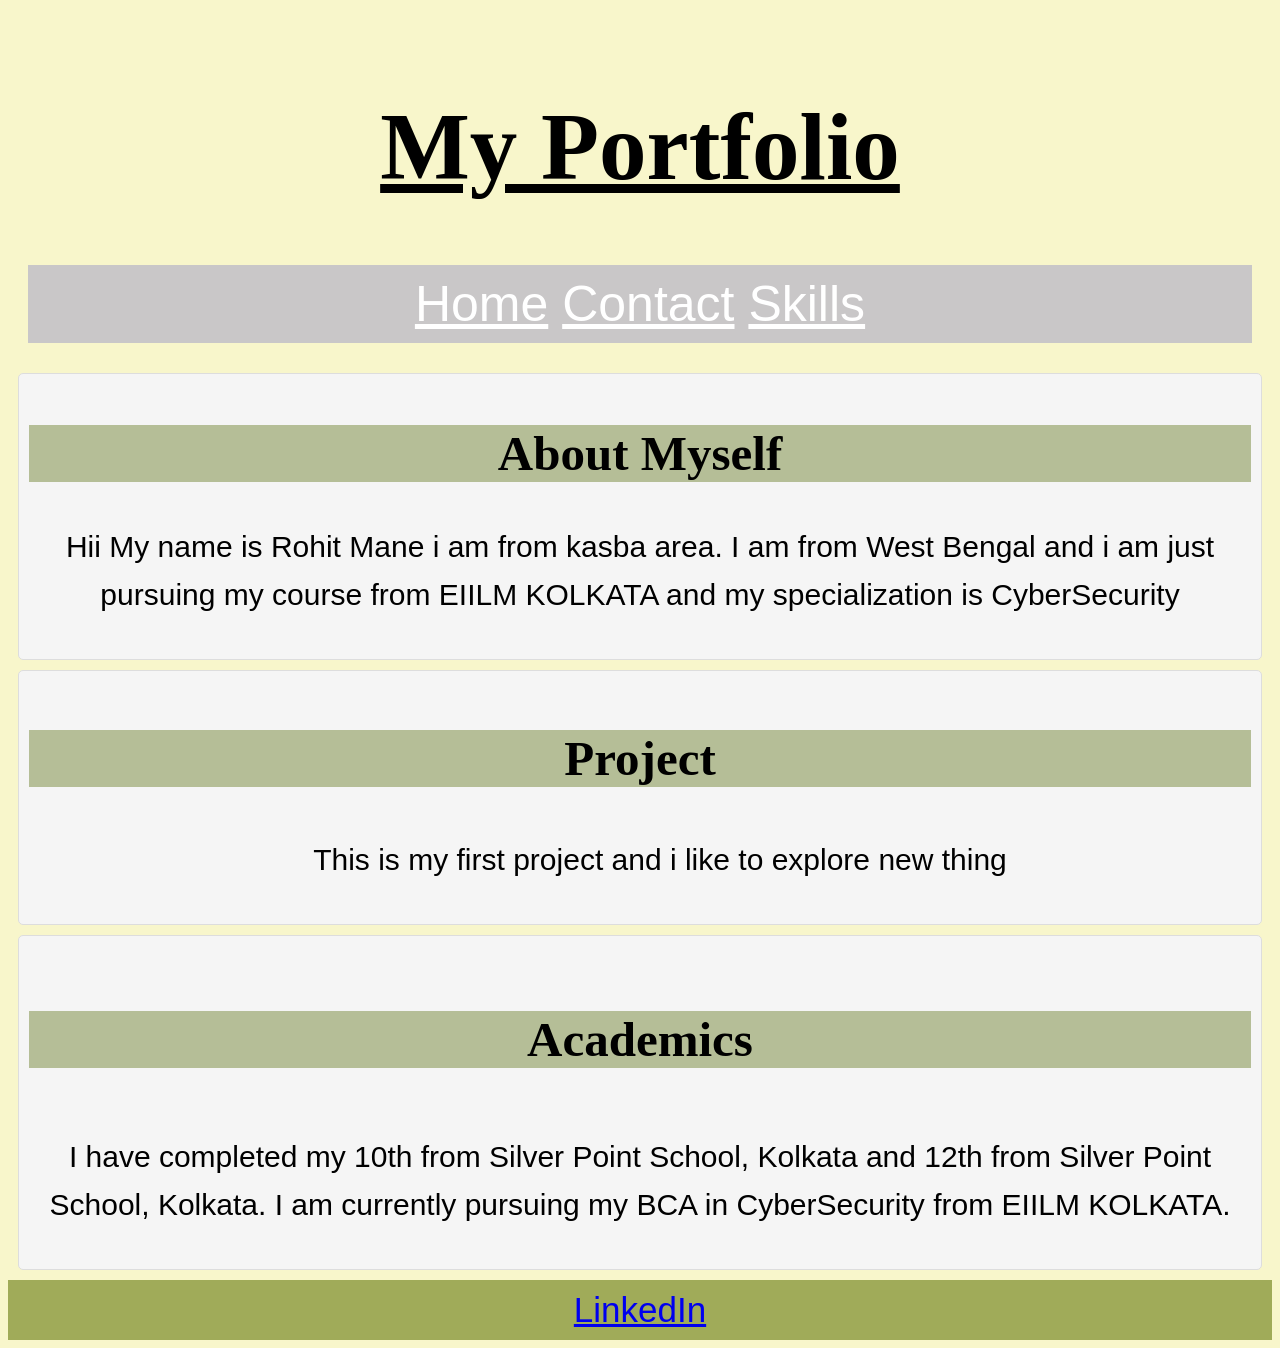
<file: index.html>
<!DOCTYPE html>

<head>
    <title> My Portfolio </title>
    <link rel="stylesheet" href="style.css">
    <script src="script.js"></script>

</head>

<body>
    <header>
        <h1> <u>My Portfolio</u></h1>
        <nav>
            <a href="index.html" style="color: white;">Home</a>
            <a href="contact.html" style="color: white;">Contact</a>
            <a href="skills.html" style="color: white;">Skills</a>

        </nav>
    </header>
    <div class="product-card">
        <h2>About Myself</h2>
        <p> Hii My name is Rohit Mane i am from kasba area. I am from West Bengal and i am just pursuing my course from EIILM KOLKATA and my specialization is CyberSecurity</p>
    </div>
    <div class="product-card">
        <h3>Project</h3>
        <ul>
            <p> This is my first project and i like to explore new thing </p>
    </div>
    </ul>
    <div class="product-card">
        <h4> Academics </h4>
        <p> I have completed my 10th from Silver Point School, Kolkata and 12th from Silver Point School, Kolkata. I am currently pursuing my BCA in CyberSecurity from EIILM KOLKATA.</p>
    </div>
    <footer>
        <a href="https://www.linkedin.com/in/rohit-mane-0b1a4b1b6/" target="_blank">LinkedIn</a>
        <object data="https://www.linkedin.com/in/rohit-mane-0b1a4b1b6/" width="100" height="100"></object>
    </footer>

</body>

</html>
</file>
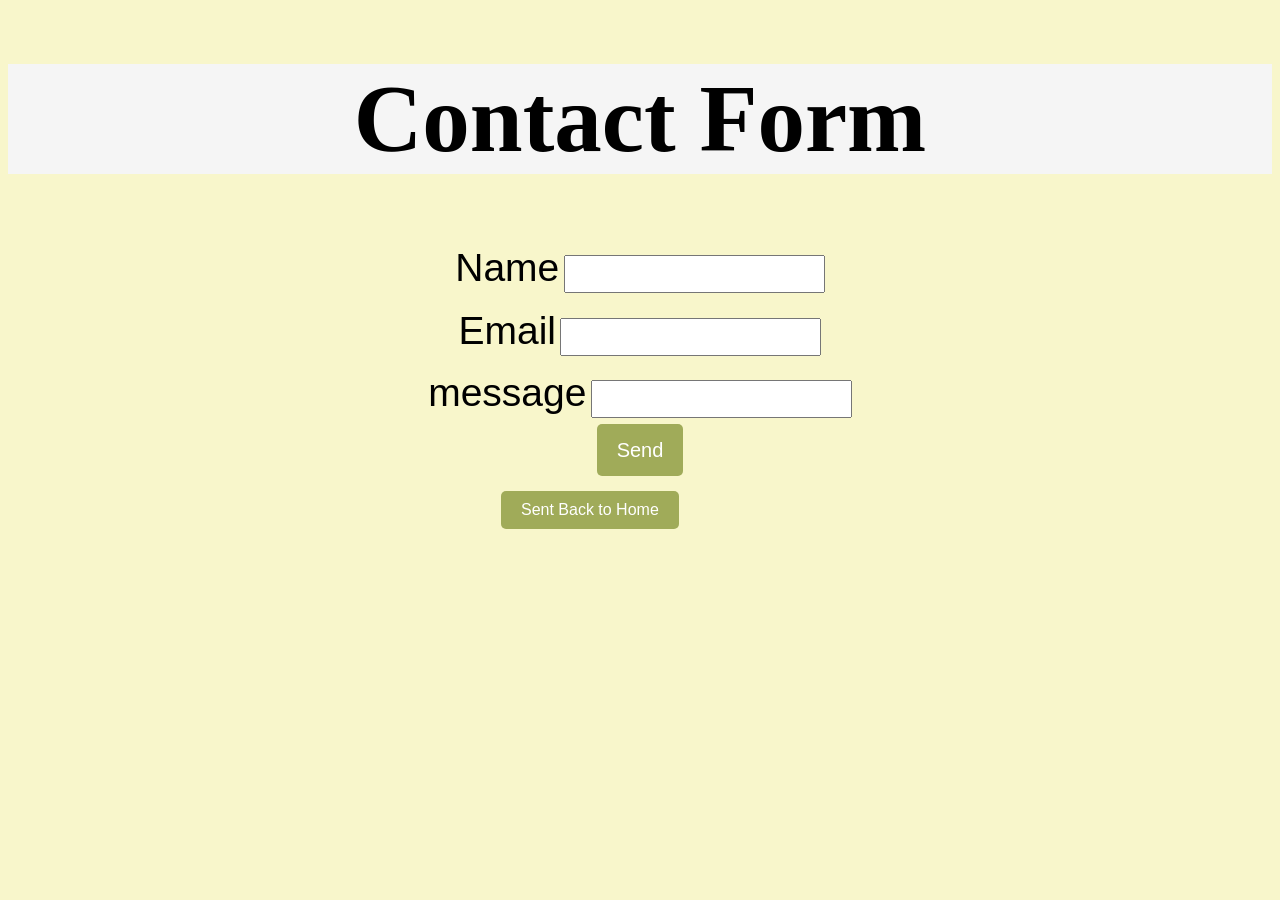
<file: contact.html>
<!DOCTYPE html>
<html lang="en">

<head>
    <link rel="stylesheet" href="style.css">

</head>

<body>
    <center>
        <div class="card-container">
            <h1>Contact Form</h1>
            <form id="contactForm">
        </div>

        <label for="name">Name</label> <input type="text" id="name" required>
        <br>

        <label for="email">Email</label> <input type="email" id="email" required>
        <br>

        <label for="message">message</label> <input type="message" id="message" required>
        <br>

        <button type="submit">Send</button>
        <br>
        <div class="contact-box">
            <a href="index.html" class="top-home-link"> Sent Back to Home</a>
        </div>

        </form>

</body>

</html>
</file>
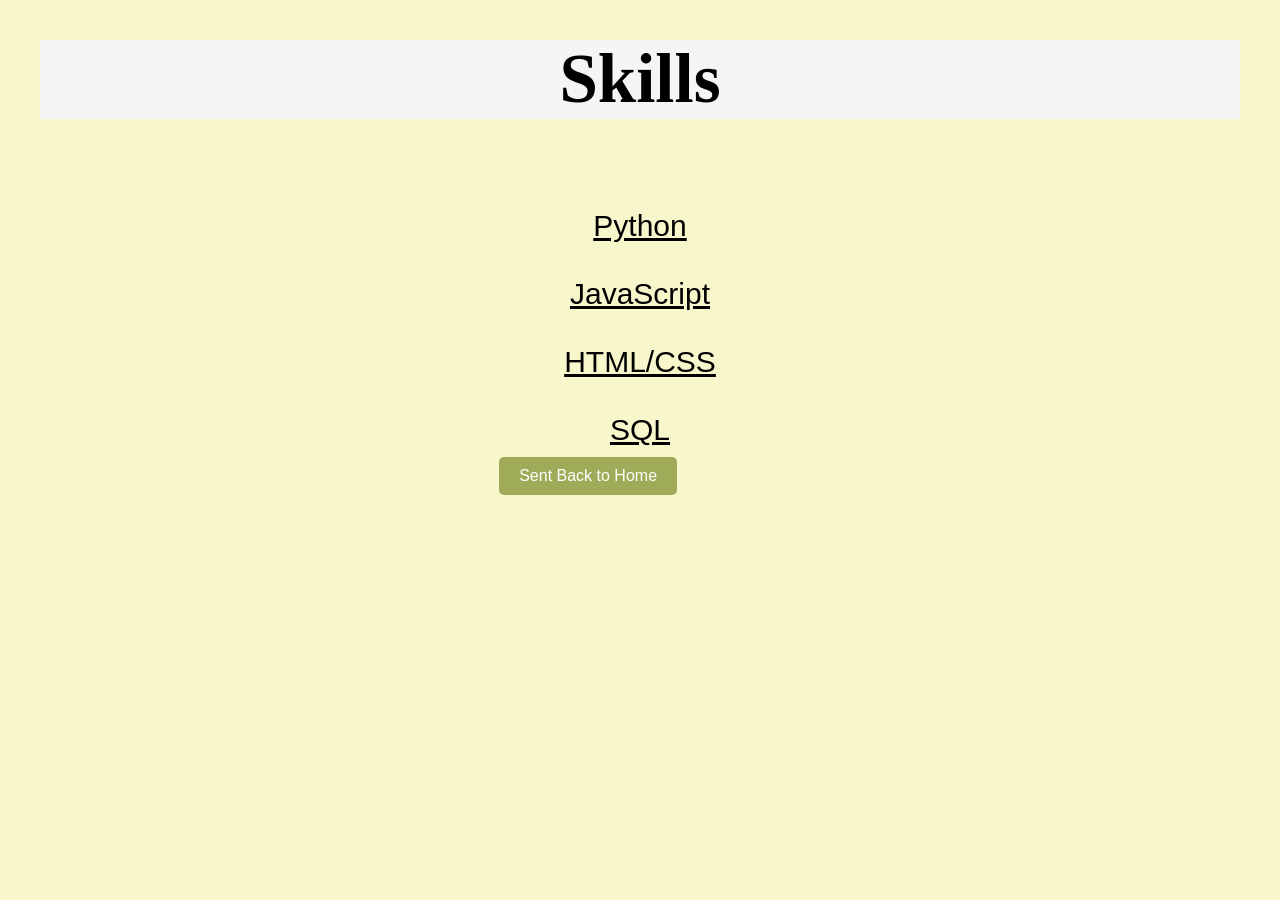
<file: skills.html>
<html>

<head>
    <title> Skills </title>
</head>
<link rel="stylesheet" href="skills.css">


<body>
    <center>
        <div class="card-container">
            <h1>Skills</h1>
        </div>
        <nav>
            <br>Python</br>
            <br>JavaScript</br>
            <br>HTML/CSS</br>
            <br>SQL</br>
        </nav>
        <div class="contact-box">
            <a href="index.html" class="bottom-home-link"> Sent Back to Home</a>
        </div>
</body>

</html>
</file>
<file: style.css>
body {
    font-family: Arial, sans-serif;
    background-color: #f8f6cb;
    margin: 20;
    padding: 20;
}

h1 {
    text-align: center;
    font-size: 95px;
    font-family: 'brush script mt', cursive;
}

header {
    padding: 20px;
    text-align: center;
}

h2 {
    background-color: #b5be97;
    text-align: center;
    font-size: 49px;
    font-family: 'times new roman', serif;
}

p {
    text-align: center;
    font-size: 20px;
    line-height: 1.6;
    font-size: 39px;
}

h3 {
    background-color: #b5be97;
    text-align: center;
    font-size: 49px;
    font-family: 'times new roman', serif;
}

h4 {
    background-color: #b5be97;
    text-align: center;
    font-size: 49px;
    font-family: 'times new roman', serif;
}

nav {
    background-color: #c9c7c8;
    padding: 10px;
    text-align: center;
    font-size: 50px;
}

p {
    text-align: center;
    font-size: 30px;
    line-height: 1.6;
}

footer {
    background-color: #a0ab59;
    padding: 10px;
    text-align: center;
    font-size: 35px;
}

.product-card {
    background-color: #f5f5f5;
    border: 1px solid #ddd;
    border-radius: 5px;
    padding: 10px;
    margin: 10px;
    text-align: center;
}

label {
    font-size: 39px;
    line-height: 1.6;
}

input {
    font-size: 20px;
    line-height: 1.6;
}

button {
    font-size: 20px;
    line-height: 1.6;
    text-align: center;
    padding: 10px 20px;
    background-color: #a0ab59;
    color: white;
    border: none;
    border-radius: 5px;
    cursor: pointer;
}

.contact-box {
    position: relative;
    padding-top: 40px;
}

.top-home-link {
    position: absolute;
    top: 15px;
    left: 39%;
    background-color: #a0ab59;
    color: white;
    padding: 10px 20px;
    text-decoration: none;
    border-radius: 5px;
}

.card-container {
    background-color: #f5f5f5;
    padding: -10px;
    text-align: center;
    font-size: 30px;
}
</file>
<file: skills.css>
body {
    font-family: Arial, sans-serif;
    background-color: #f8f6cb;
    margin: 20;
    padding: 20;
}

h1 {
    text-align: center;
    font-size: 69px;
    font-family: 'brush script mt', cursive;
}

nav {
    padding: 10px;
    text-align: center;
    font-size: 30px;
    text-decoration: underline;
}

.bottom-home-link {
    position: absolute;
    left: 39%;
    background-color: #a0ab59;
    color: white;
    padding: 10px 20px;
    text-decoration: none;
    border-radius: 5px;
}

.card-container {
    background-color: #f5f5f5;
    padding: -10px;
    text-align: center;
    font-size: 30px;
}
</file>
